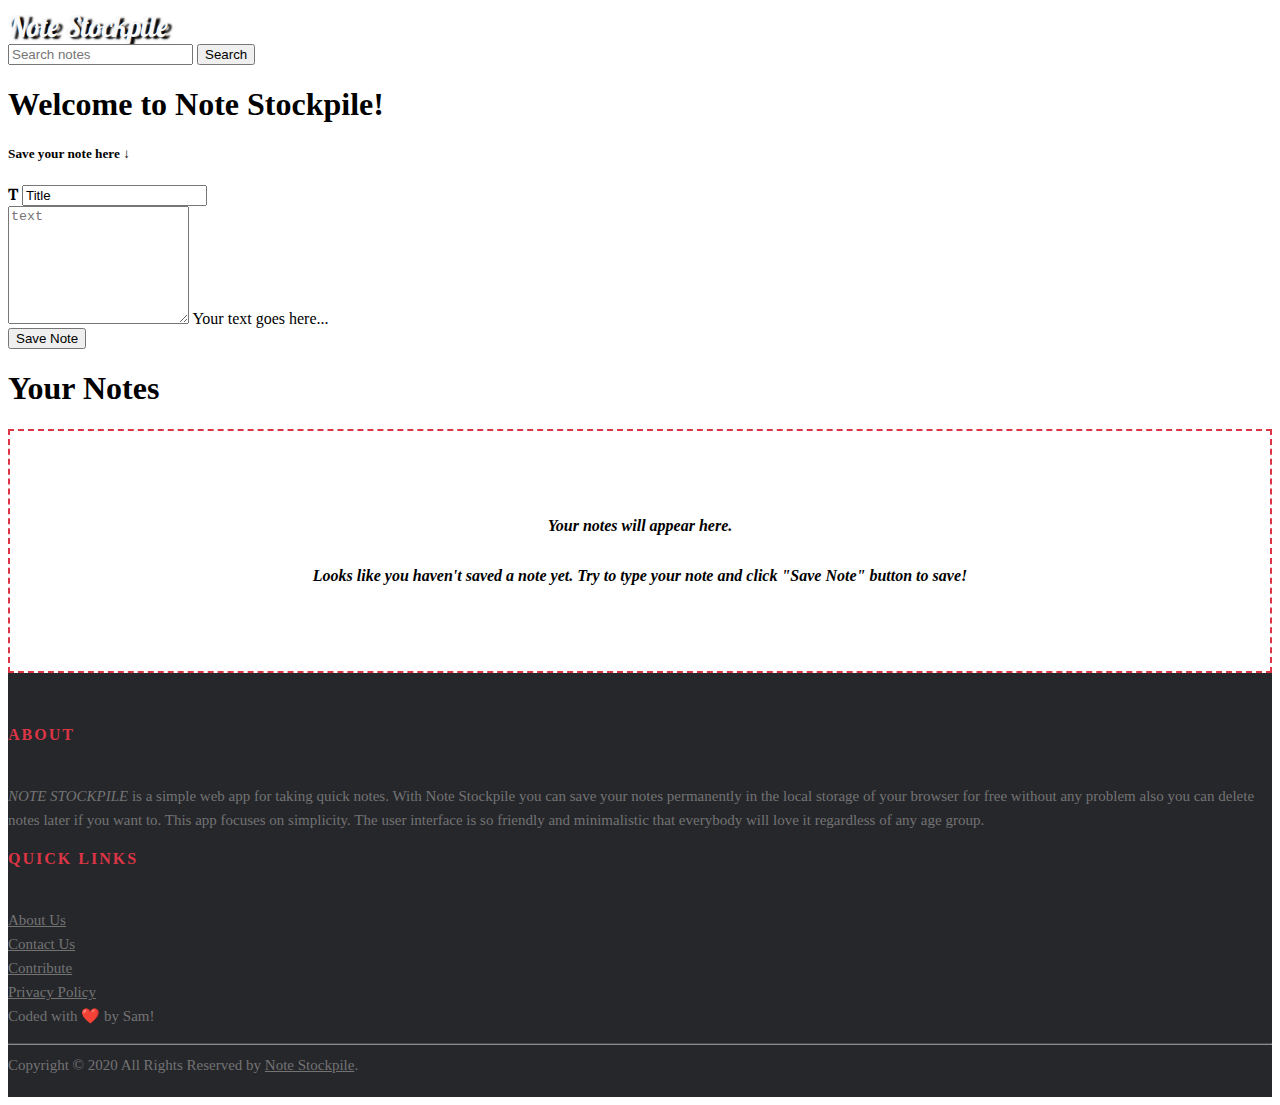
<file: index.html>
<!DOCTYPE html>
<html lang="en">
  <head>
    <meta charset="UTF-8" />
    <meta name="viewport" content="width=device-width, initial-scale=1.0" />
    <title>Note Stockpile</title>
    <link rel="preconnect" href="https://fonts.gstatic.com">
    <link href="https://fonts.googleapis.com/css2?family=Lora:wght@500&display=swap" rel="stylesheet">
    <link rel="apple-touch-icon" sizes="180x180" href="CSS/apple-touch-icon.png">
    <link rel="icon" type="image/png" sizes="32x32" href="CSS/favicon-32x32.png">
    <link rel="icon" type="image/png" sizes="16x16" href="CSS/favicon-16x16.png">
    <link rel="manifest" href=  "CSS/site.webmanifest">
    <link rel="stylesheet" href="CSS/style.css" />
    <link
      href="https://cdn.jsdelivr.net/npm/bootstrap@5.0.0-beta1/dist/css/bootstrap.min.css"
      rel="stylesheet"
      integrity="sha384-giJF6kkoqNQ00vy+HMDP7azOuL0xtbfIcaT9wjKHr8RbDVddVHyTfAAsrekwKmP1"
      crossorigin="anonymous"
    />
  </head>

  <body>
    <nav class="navbar navbar-light bg-danger">
      <div class="container-fluid">
        <a id="logo" class="navbar-brand ms-5"> Note Stockpile</a>
        <form class="d-flex">
          <input
            id="search"
            class="form-control me-2"
            type="search"
            placeholder="Search notes"
            aria-label="Search"
          />
          <button class="btn btn-outline-light">Search</button>
        </form>
      </div>
    </nav>

    <div class="container my-4">
      <h1>Welcome to Note Stockpile!</h1>
      <div class="card">
        <div class="card-body">
          <h5 class="card-title my-3">Save your note here &darr;</h5>
          <div class="input-group flex-nowrap my-3">
            <span class="input-group-text" id="addon-wrapping">T</span>
            <input type="text" id="titleText" class="form-control" placeholder="TITLE" aria-label="Username" aria-describedby="addon-wrapping">
          </div>
          <div class="form-floating">
            <textarea
              id="noteText"
              class="form-control"
              placeholder="text"
              id="floatingTextarea"
            ></textarea>
            <label for="floatingTextarea">Your text goes here...</label>
          </div>
          <button id="addNoteBtn" class="btn btn-danger my-3">Save Note</button>
        </div>
      </div>
    </div>

    <h1 class="container">Your Notes</h1>

    <div id="notesArea" class="container row ms-auto me-auto"></div>

      <!-- Site footer -->
    <footer class="site-footer mt-4">
      <div class="container">
        <div class="row">
          <div class="col-sm-12 col-md-6">
            <h6>About</h6>
            <p class="text-justify"><i>NOTE STOCKPILE </i> is a simple web app for taking quick notes. With Note Stockpile you can save your notes permanently in the local storage of your browser for free without any problem also you can delete notes later if you want to. This app focuses on simplicity. The user interface is so friendly and minimalistic that everybody will love it regardless of any age group.</p>
          </div>

          <div class="col-xs-6 col-md-3">
            <h6>Quick Links</h6>
            <ul class="footer-links">
              <li><a href="http://scanfcode.com/about/">About Us</a></li>
              <li><a href="http://scanfcode.com/contact/">Contact Us</a></li>
              <li><a href="http://scanfcode.com/contribute-at-scanfcode/">Contribute</a></li>
              <li><a href="http://scanfcode.com/privacy-policy/">Privacy Policy</a></li>
              <li>Coded with &#10084;&#65039; by Sam! </li>
            </ul>
          </div>
        </div>
        <hr>
      </div>
      
      <div class="container">
        <div class="row">
          <div class="col-md-8 col-sm-6 col-xs-12">
            <p class="copyright-text">Copyright &copy; 2020 All Rights Reserved by 
          <a href="#">Note Stockpile</a>.
            </p>
          </div>  
        </div>
      </div>
    </footer>

    <script
      src="https://cdn.jsdelivr.net/npm/bootstrap@5.0.0-beta1/dist/js/bootstrap.bundle.min.js"
      integrity="sha384-ygbV9kiqUc6oa4msXn9868pTtWMgiQaeYH7/t7LECLbyPA2x65Kgf80OJFdroafW"
      crossorigin="anonymous"
    ></script>
    <script src="JS/engine.js"></script>
  </body>
</html>
</file>
<file: CSS/style.css>
@import url('https://fonts.googleapis.com/css2?family=Lobster&display=swap');
#logo{
    width: 250px;
    border-radius: 20px;
    color:#f8f9fa;
    font-family: 'Lobster', cursive;
    font-size: 1.8rem;
    text-shadow: 4px 2px 2px black;
}

#noteText{
    height: 7rem;
}

#addon-wrapping{
    font-family: 'Lora', serif;
    font-weight: 800;
}

.scrollable{
    height: 6.25rem;
    overflow: hidden;
    overflow-y: auto;
}

.noNotes{
    border: 2px dashed #dc3545;
    height: 15rem;
    display: flex;
    flex-direction: column;
    justify-content: center;
    align-items: center;
    text-align: center;
    font-style: italic;
    font-weight: 750;
    font-size: 1rem;
}

/* Footer styling */
.site-footer
{
  background-color:#26272b;
  padding:45px 0 20px;
  font-size:15px;
  line-height:24px;
  color:#737373;
}
.site-footer hr
{
  border-top-color:#bbb;
  opacity:0.5
}
.site-footer hr.small
{
  margin:20px 0
}
.site-footer h6
{
  color:#dc3545;
  font-size:16px;
  text-transform:uppercase;
  margin-top:5px;
  letter-spacing:2px
}
.site-footer a
{
  color:#737373;
}
.site-footer a:hover
{
  color:#dc3545;
  text-decoration:none;
}
.footer-links
{
  padding-left:0;
  list-style:none
}
.footer-links li
{
  display:block
}
.footer-links a
{
  color:#737373
}
.footer-links a:active,.footer-links a:focus,.footer-links a:hover
{
  color:#dc3545;
  text-decoration:none;
}
.footer-links.inline li
{
  display:inline-block
}

.copyright-text
{
  margin:0
}
@media (max-width:991px)
{
  .site-footer [class^=col-]
  {
    margin-bottom:30px
  }
}
@media (max-width:767px)
{
  .site-footer
  {
    padding-bottom:0
  }

}
</file>
